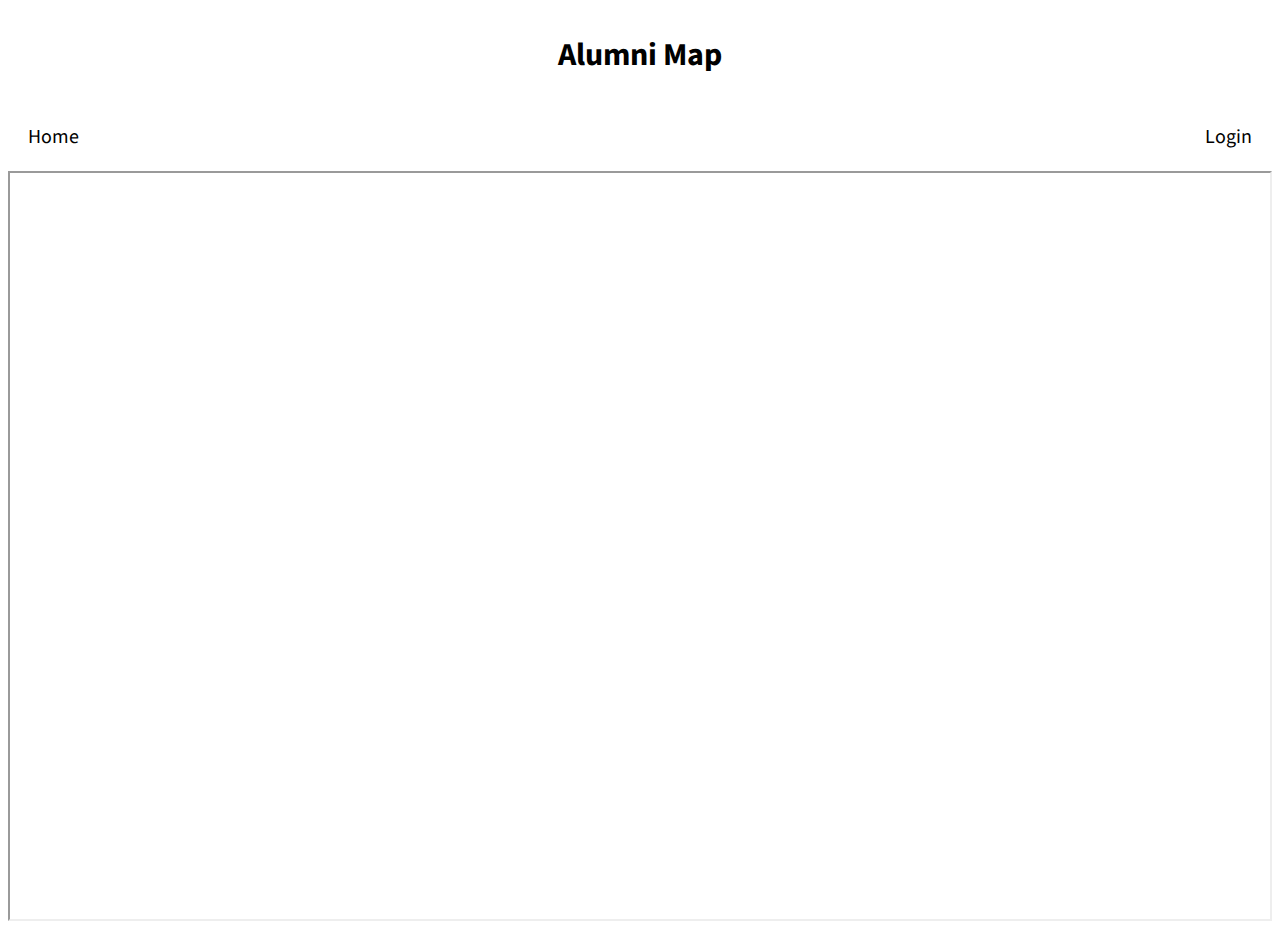
<file: map.html>
﻿<!DOCTYPE html>

<html lang="en" xmlns="http://www.w3.org/1999/xhtml">
<head>
    <meta name="viewport" content="width=device-width, initial-scale=1.0" charset="utf-8" />
    <link rel="stylesheet" href="style.css">
    <link rel="preconnect" href="https://fonts.gstatic.com">
	<link href="https://fonts.googleapis.com/css2?family=Source+Sans+Pro&display=swap" rel="stylesheet">
    <title>Alumni Map</title>
</head>
<body>
    <div class="header">
        <h1>Alumni Map</h1>
    </div>
<nav>
    <div class="left-link">
        <a href="map.html">Home</a>
    </div>
    <div class="right-link">
        <a href="#">Login</a>
    </div>
</nav>
<div align="center">
    <iframe src="https://www.google.com/maps/embed?pb=!1m10!1m8!1m3!1d85552.13660043557!2d129.71566690380337!3d62.044312099942175!3m2!1i1024!2i768!4f13.1!5e0!3m2!1sen!2stw!4v1612701363723!5m2!1sen!2stw"> 
    </iframe>
</div>

</body>
</html>
</file>
<file: style.css>
* {
    /*border: 1px solid black; */
    box-sizing: border-box;
    font-family: 'Source Sans Pro', sans-serif;
}

.header{
    text-align: center;
    padding: 3px;
}
nav {
    display: flex;
    padding: 20px;
}

nav a {
    color: black;
    text-decoration: none;
    font-size: 20px;
}

nav a:hover {
    color: grey;
    text-decoration: underline;
}


.left-link {
    flex: 1 1;
    display: block;
}
.right-link{
    display: block;
}
iframe {
    width: 100%; 
    height: 750px; 
    display: block;
}
</file>
